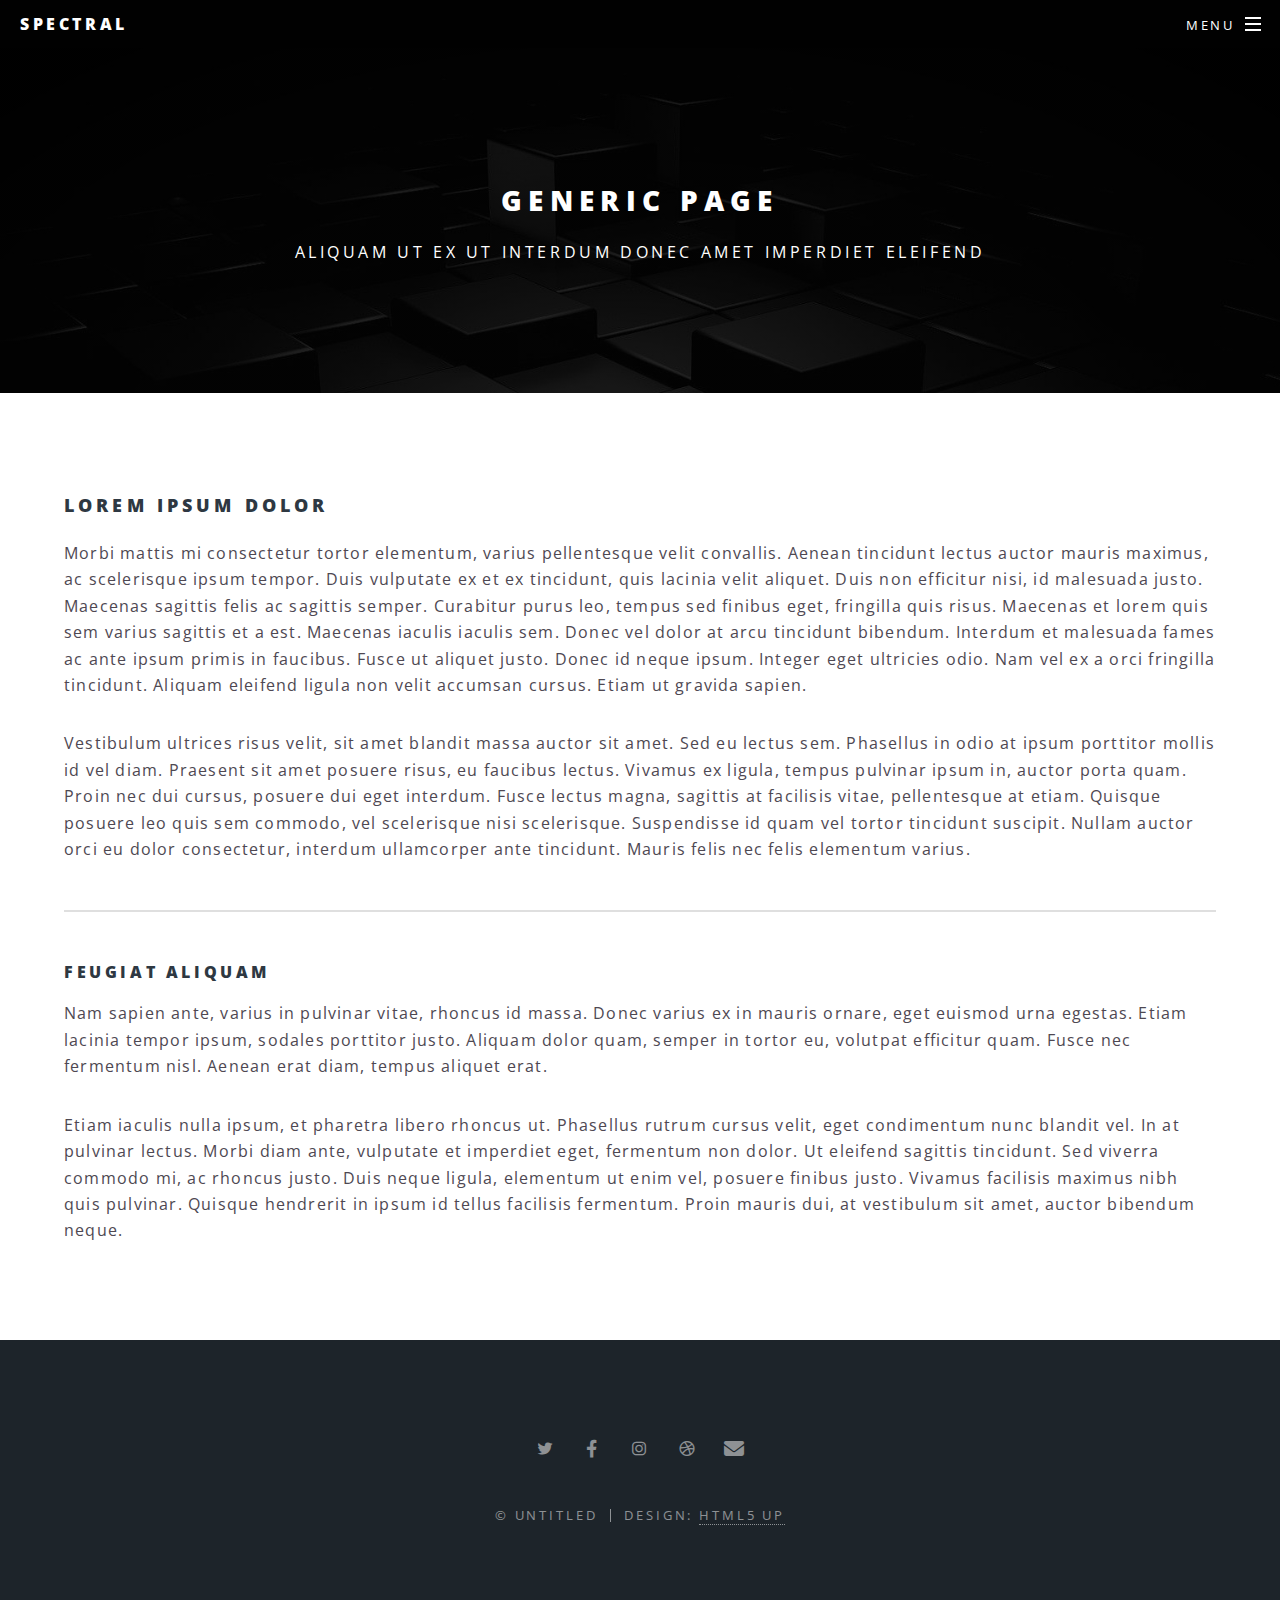
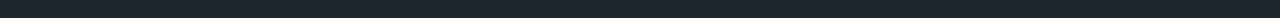
<file: generic.html>
<!DOCTYPE HTML>
<!--
	Spectral by HTML5 UP
	html5up.net | @ajlkn
	Free for personal and commercial use under the CCA 3.0 license (html5up.net/license)
-->
<html>
	<head>
		<title>Generic - Spectral by HTML5 UP</title>
		<meta charset="utf-8" />
		<meta name="viewport" content="width=device-width, initial-scale=1, user-scalable=no" />
		<link rel="stylesheet" href="assets/css/main.css" />
		<noscript><link rel="stylesheet" href="assets/css/noscript.css" /></noscript>
	</head>
	<body class="is-preload">

		<!-- Page Wrapper -->
			<div id="page-wrapper">

				<!-- Header -->
					<header id="header">
						<h1><a href="index.html">Spectral</a></h1>
						<nav id="nav">
							<ul>
								<li class="special">
									<a href="#menu" class="menuToggle"><span>Menu</span></a>
									<div id="menu">
										<ul>
											<li><a href="index.html">Home</a></li>
											<li><a href="generic.html">Generic</a></li>
											<li><a href="elements.html">Elements</a></li>
											<li><a href="#">Sign Up</a></li>
											<li><a href="#">Log In</a></li>
										</ul>
									</div>
								</li>
							</ul>
						</nav>
					</header>

				<!-- Main -->
					<article id="main">
						<header>
							<h2>Generic Page</h2>
							<p>Aliquam ut ex ut interdum donec amet imperdiet eleifend</p>
						</header>
						<section class="wrapper style5">
							<div class="inner">

								<h3>Lorem ipsum dolor</h3>
								<p>Morbi mattis mi consectetur tortor elementum, varius pellentesque velit convallis. Aenean tincidunt lectus auctor mauris maximus, ac scelerisque ipsum tempor. Duis vulputate ex et ex tincidunt, quis lacinia velit aliquet. Duis non efficitur nisi, id malesuada justo. Maecenas sagittis felis ac sagittis semper. Curabitur purus leo, tempus sed finibus eget, fringilla quis risus. Maecenas et lorem quis sem varius sagittis et a est. Maecenas iaculis iaculis sem. Donec vel dolor at arcu tincidunt bibendum. Interdum et malesuada fames ac ante ipsum primis in faucibus. Fusce ut aliquet justo. Donec id neque ipsum. Integer eget ultricies odio. Nam vel ex a orci fringilla tincidunt. Aliquam eleifend ligula non velit accumsan cursus. Etiam ut gravida sapien.</p>

								<p>Vestibulum ultrices risus velit, sit amet blandit massa auctor sit amet. Sed eu lectus sem. Phasellus in odio at ipsum porttitor mollis id vel diam. Praesent sit amet posuere risus, eu faucibus lectus. Vivamus ex ligula, tempus pulvinar ipsum in, auctor porta quam. Proin nec dui cursus, posuere dui eget interdum. Fusce lectus magna, sagittis at facilisis vitae, pellentesque at etiam. Quisque posuere leo quis sem commodo, vel scelerisque nisi scelerisque. Suspendisse id quam vel tortor tincidunt suscipit. Nullam auctor orci eu dolor consectetur, interdum ullamcorper ante tincidunt. Mauris felis nec felis elementum varius.</p>

								<hr />

								<h4>Feugiat aliquam</h4>
								<p>Nam sapien ante, varius in pulvinar vitae, rhoncus id massa. Donec varius ex in mauris ornare, eget euismod urna egestas. Etiam lacinia tempor ipsum, sodales porttitor justo. Aliquam dolor quam, semper in tortor eu, volutpat efficitur quam. Fusce nec fermentum nisl. Aenean erat diam, tempus aliquet erat.</p>

								<p>Etiam iaculis nulla ipsum, et pharetra libero rhoncus ut. Phasellus rutrum cursus velit, eget condimentum nunc blandit vel. In at pulvinar lectus. Morbi diam ante, vulputate et imperdiet eget, fermentum non dolor. Ut eleifend sagittis tincidunt. Sed viverra commodo mi, ac rhoncus justo. Duis neque ligula, elementum ut enim vel, posuere finibus justo. Vivamus facilisis maximus nibh quis pulvinar. Quisque hendrerit in ipsum id tellus facilisis fermentum. Proin mauris dui, at vestibulum sit amet, auctor bibendum neque.</p>

							</div>
						</section>
					</article>

				<!-- Footer -->
					<footer id="footer">
						<ul class="icons">
							<li><a href="#" class="icon brands fa-twitter"><span class="label">Twitter</span></a></li>
							<li><a href="#" class="icon brands fa-facebook-f"><span class="label">Facebook</span></a></li>
							<li><a href="#" class="icon brands fa-instagram"><span class="label">Instagram</span></a></li>
							<li><a href="#" class="icon brands fa-dribbble"><span class="label">Dribbble</span></a></li>
							<li><a href="#" class="icon solid fa-envelope"><span class="label">Email</span></a></li>
						</ul>
						<ul class="copyright">
							<li>&copy; Untitled</li><li>Design: <a href="http://html5up.net">HTML5 UP</a></li>
						</ul>
					</footer>

			</div>

		<!-- Scripts -->
			<script src="assets/js/jquery.min.js"></script>
			<script src="assets/js/jquery.scrollex.min.js"></script>
			<script src="assets/js/jquery.scrolly.min.js"></script>
			<script src="assets/js/browser.min.js"></script>
			<script src="assets/js/breakpoints.min.js"></script>
			<script src="assets/js/util.js"></script>
			<script src="assets/js/main.js"></script>

	</body>
</html>
</file>
<file: assets/css/noscript.css>
/*
	Spectral by HTML5 UP
	html5up.net | @ajlkn
	Free for personal and commercial use under the CCA 3.0 license (html5up.net/license)
*/

/* Banner */

	body.is-preload #banner h2 {
		-moz-transform: none;
		-webkit-transform: none;
		-ms-transform: none;
		transform: none;
		opacity: 1;
	}

		body.is-preload #banner h2:before, body.is-preload #banner h2:after {
			width: 100%;
		}

	body.is-preload #banner .more {
		-moz-transform: none;
		-webkit-transform: none;
		-ms-transform: none;
		transform: none;
		opacity: 1;
	}

	body.is-preload #banner:after {
		opacity: 0;
	}
</file>
<file: assets/css/main.css>
@import url(fontawesome-all.min.css);
@import url("https://fonts.googleapis.com/css?family=Open+Sans:400,400italic,600,600italic,800,800italic");

/*
	Spectral by HTML5 UP
	html5up.net | @ajlkn
	Free for personal and commercial use under the CCA 3.0 license (html5up.net/license)
*/

html, body, div, span, applet, object,
iframe, h1, h2, h3, h4, h5, h6, p, blockquote,
pre, a, abbr, acronym, address, big, cite,
code, del, dfn, em, img, ins, kbd, q, s, samp,
small, strike, strong, sub, sup, tt, var, b,
u, i, center, dl, dt, dd, ol, ul, li, fieldset,
form, label, legend, table, caption, tbody,
tfoot, thead, tr, th, td, article, aside,
canvas, details, embed, figure, figcaption,
footer, header, hgroup, menu, nav, output, ruby,
section, summary, time, mark, audio, video {
	margin: 0;
	padding: 0;
	border: 0;
	font-size: 100%;
	font: inherit;
	vertical-align: baseline;}

article, aside, details, figcaption, figure,
footer, header, hgroup, menu, nav, section {
	display: block;}

body {
	line-height: 1;
}

ol, ul {
	list-style: none;
}

blockquote, q {
	quotes: none;
}

	blockquote:before, blockquote:after, q:before, q:after {
		content: '';
		content: none;
	}

table {
	border-collapse: collapse;
	border-spacing: 0;
}

body {
	-webkit-text-size-adjust: none;
}

mark {
	background-color: transparent;
	color: inherit;
}

input::-moz-focus-inner {
	border: 0;
	padding: 0;
}

input, select, textarea {
	-moz-appearance: none;
	-webkit-appearance: none;
	-ms-appearance: none;
	appearance: none;
}

/* Basic */

	@-ms-viewport {
		width: device-width;
	}

	html {
		box-sizing: border-box;
	}

	*, *:before, *:after {
		box-sizing: inherit;
	}

	body {
		background: #2e3842;
	}

		body.is-preload *, body.is-preload *:before, body.is-preload *:after {
			-moz-animation: none !important;
			-webkit-animation: none !important;
			-ms-animation: none !important;
			animation: none !important;
			-moz-transition: none !important;
			-webkit-transition: none !important;
			-ms-transition: none !important;
			transition: none !important;
		}

	body, input, select, textarea {
		color: #fff;
		font-family: "Open Sans", Helvetica, sans-serif;
		font-size: 15pt;
		font-weight: 400;
		letter-spacing: 0.075em;
		line-height: 1.65em;
	}

		@media screen and (max-width: 1680px) {

			body, input, select, textarea {
				font-size: 13pt;
			}

		}

		@media screen and (max-width: 1280px) {

			body, input, select, textarea {
				font-size: 12pt;
			}

		}

		@media screen and (max-width: 736px) {

			body, input, select, textarea {
				font-size: 11pt;
				letter-spacing: 0.0375em;
			}

		}

	a {
		-moz-transition: color 0.2s ease, border-bottom-color 0.2s ease;
		-webkit-transition: color 0.2s ease, border-bottom-color 0.2s ease;
		-ms-transition: color 0.2s ease, border-bottom-color 0.2s ease;
		transition: color 0.2s ease, border-bottom-color 0.2s ease;
		border-bottom: dotted 1px;
		color: inherit;
		text-decoration: none;
	}

		a:hover {
			border-bottom-color: transparent;
		}

	strong, b {
		color: #fff;
		font-weight: 600;
	}

	em, i {
		font-style: italic;
	}

	p {
		margin: 0 0 2em 0;
	}

	h1, h2, h3, h4, h5, h6 {
		color: #fff;
		font-weight: 800;
		letter-spacing: 0.225em;
		line-height: 1em;
		margin: 0 0 1em 0;
		text-transform: uppercase;
	}

		h1 a, h2 a, h3 a, h4 a, h5 a, h6 a {
			color: inherit;
			text-decoration: none;
		}

	h2 {
		font-size: 1.35em;
		line-height: 1.75em;
	}

		@media screen and (max-width: 736px) {

			h2 {
				font-size: 1.1em;
				line-height: 1.65em;
			}

		}

	h3 {
		font-size: 1.15em;
		line-height: 1.75em;
	}

		@media screen and (max-width: 736px) {

			h3 {
				font-size: 1em;
				line-height: 1.65em;
			}

		}

	h4 {
		font-size: 1em;
		line-height: 1.5em;
	}

	h5 {
		font-size: 0.8em;
		line-height: 1.5em;
	}

	h6 {
		font-size: 0.7em;
		line-height: 1.5em;
	}

	sub {
		font-size: 0.8em;
		position: relative;
		top: 0.5em;
	}

	sup {
		font-size: 0.8em;
		position: relative;
		top: -0.5em;
	}

	hr {
		border: 0;
		border-bottom: solid 2px #fff;
		margin: 3em 0;
	}

		hr.major {
			margin: 4.5em 0;
		}

	blockquote {
		border-left: solid 4px #fff;
		font-style: italic;
		margin: 0 0 2em 0;
		padding: 0.5em 0 0.5em 2em;
	}

	code {
		background: rgba(144, 144, 144, 0.25);
		border-radius: 3px;
		font-family: "Courier New", monospace;
		font-size: 0.9em;
		letter-spacing: 0;
		margin: 0 0.25em;
		padding: 0.25em 0.65em;
	}

	pre {
		-webkit-overflow-scrolling: touch;
		font-family: "Courier New", monospace;
		font-size: 0.9em;
		margin: 0 0 2em 0;
	}

		pre code {
			display: block;
			line-height: 1.75em;
			padding: 1em 1.5em;
			overflow-x: auto;
		}

	.align-left {
		text-align: left;
	}

	.align-center {
		text-align: center;
	}

	.align-right {
		text-align: right;
	}

/* Row */

	.row {
		display: flex;
		flex-wrap: wrap;
		box-sizing: border-box;
		align-items: stretch;
	}

		.row > * {
			box-sizing: border-box;
		}

		.row.gtr-uniform > * > :last-child {
			margin-bottom: 0;
		}

		.row.aln-left {
			justify-content: flex-start;
		}

		.row.aln-center {
			justify-content: center;
		}

		.row.aln-right {
			justify-content: flex-end;
		}

		.row.aln-top {
			align-items: flex-start;
		}

		.row.aln-middle {
			align-items: center;
		}

		.row.aln-bottom {
			align-items: flex-end;
		}

		.row > .imp {
			order: -1;
		}

		.row > .col-1 {
			width: 8.33333%;
		}

		.row > .off-1 {
			margin-left: 8.33333%;
		}

		.row > .col-2 {
			width: 16.66667%;
		}

		.row > .off-2 {
			margin-left: 16.66667%;
		}

		.row > .col-3 {
			width: 25%;
		}

		.row > .off-3 {
			margin-left: 25%;
		}

		.row > .col-4 {
			width: 33.33333%;
		}

		.row > .off-4 {
			margin-left: 33.33333%;
		}

		.row > .col-5 {
			width: 41.66667%;
		}

		.row > .off-5 {
			margin-left: 41.66667%;
		}

		.row > .col-6 {
			width: 50%;
		}

		.row > .off-6 {
			margin-left: 50%;
		}

		.row > .col-7 {
			width: 58.33333%;
		}

		.row > .off-7 {
			margin-left: 58.33333%;
		}

		.row > .col-8 {
			width: 66.66667%;
		}

		.row > .off-8 {
			margin-left: 66.66667%;
		}

		.row > .col-9 {
			width: 75%;
		}

		.row > .off-9 {
			margin-left: 75%;
		}

		.row > .col-10 {
			width: 83.33333%;
		}

		.row > .off-10 {
			margin-left: 83.33333%;
		}

		.row > .col-11 {
			width: 91.66667%;
		}

		.row > .off-11 {
			margin-left: 91.66667%;
		}

		.row > .col-12 {
			width: 100%;
		}

		.row > .off-12 {
			margin-left: 100%;
		}

		.row.gtr-0 {
			margin-top: 0;
			margin-left: 0em;
		}

			.row.gtr-0 > * {
				padding: 0 0 0 0em;
			}

			.row.gtr-0.gtr-uniform {
				margin-top: 0em;
			}

				.row.gtr-0.gtr-uniform > * {
					padding-top: 0em;
				}

		.row.gtr-25 {
			margin-top: 0;
			margin-left: -0.375em;
		}

			.row.gtr-25 > * {
				padding: 0 0 0 0.375em;
			}

			.row.gtr-25.gtr-uniform {
				margin-top: -0.375em;
			}

				.row.gtr-25.gtr-uniform > * {
					padding-top: 0.375em;
				}

		.row.gtr-50 {
			margin-top: 0;
			margin-left: -0.75em;
		}

			.row.gtr-50 > * {
				padding: 0 0 0 0.75em;
			}

			.row.gtr-50.gtr-uniform {
				margin-top: -0.75em;
			}

				.row.gtr-50.gtr-uniform > * {
					padding-top: 0.75em;
				}

		.row {
			margin-top: 0;
			margin-left: -1.5em;
		}

			.row > * {
				padding: 0 0 0 1.5em;
			}

			.row.gtr-uniform {
				margin-top: -1.5em;
			}

				.row.gtr-uniform > * {
					padding-top: 1.5em;
				}

		.row.gtr-150 {
			margin-top: 0;
			margin-left: -2.25em;
		}

			.row.gtr-150 > * {
				padding: 0 0 0 2.25em;
			}

			.row.gtr-150.gtr-uniform {
				margin-top: -2.25em;
			}

				.row.gtr-150.gtr-uniform > * {
					padding-top: 2.25em;
				}

		.row.gtr-200 {
			margin-top: 0;
			margin-left: -3em;
		}

			.row.gtr-200 > * {
				padding: 0 0 0 3em;
			}

			.row.gtr-200.gtr-uniform {
				margin-top: -3em;
			}

				.row.gtr-200.gtr-uniform > * {
					padding-top: 3em;
				}

		@media screen and (max-width: 1680px) {

			.row {
				display: flex;
				flex-wrap: wrap;
				box-sizing: border-box;
				align-items: stretch;
			}

				.row > * {
					box-sizing: border-box;
				}

				.row.gtr-uniform > * > :last-child {
					margin-bottom: 0;
				}

				.row.aln-left {
					justify-content: flex-start;
				}

				.row.aln-center {
					justify-content: center;
				}

				.row.aln-right {
					justify-content: flex-end;
				}

				.row.aln-top {
					align-items: flex-start;
				}

				.row.aln-middle {
					align-items: center;
				}

				.row.aln-bottom {
					align-items: flex-end;
				}

				.row > .imp-xlarge {
					order: -1;
				}

				.row > .col-1-xlarge {
					width: 8.33333%;
				}

				.row > .off-1-xlarge {
					margin-left: 8.33333%;
				}

				.row > .col-2-xlarge {
					width: 16.66667%;
				}

				.row > .off-2-xlarge {
					margin-left: 16.66667%;
				}

				.row > .col-3-xlarge {
					width: 25%;
				}

				.row > .off-3-xlarge {
					margin-left: 25%;
				}

				.row > .col-4-xlarge {
					width: 33.33333%;
				}

				.row > .off-4-xlarge {
					margin-left: 33.33333%;
				}

				.row > .col-5-xlarge {
					width: 41.66667%;
				}

				.row > .off-5-xlarge {
					margin-left: 41.66667%;
				}

				.row > .col-6-xlarge {
					width: 50%;
				}

				.row > .off-6-xlarge {
					margin-left: 50%;
				}

				.row > .col-7-xlarge {
					width: 58.33333%;
				}

				.row > .off-7-xlarge {
					margin-left: 58.33333%;
				}

				.row > .col-8-xlarge {
					width: 66.66667%;
				}

				.row > .off-8-xlarge {
					margin-left: 66.66667%;
				}

				.row > .col-9-xlarge {
					width: 75%;
				}

				.row > .off-9-xlarge {
					margin-left: 75%;
				}

				.row > .col-10-xlarge {
					width: 83.33333%;
				}

				.row > .off-10-xlarge {
					margin-left: 83.33333%;
				}

				.row > .col-11-xlarge {
					width: 91.66667%;
				}

				.row > .off-11-xlarge {
					margin-left: 91.66667%;
				}

				.row > .col-12-xlarge {
					width: 100%;
				}

				.row > .off-12-xlarge {
					margin-left: 100%;
				}

				.row.gtr-0 {
					margin-top: 0;
					margin-left: 0em;
				}

					.row.gtr-0 > * {
						padding: 0 0 0 0em;
					}

					.row.gtr-0.gtr-uniform {
						margin-top: 0em;
					}

						.row.gtr-0.gtr-uniform > * {
							padding-top: 0em;
						}

				.row.gtr-25 {
					margin-top: 0;
					margin-left: -0.375em;
				}

					.row.gtr-25 > * {
						padding: 0 0 0 0.375em;
					}

					.row.gtr-25.gtr-uniform {
						margin-top: -0.375em;
					}

						.row.gtr-25.gtr-uniform > * {
							padding-top: 0.375em;
						}

				.row.gtr-50 {
					margin-top: 0;
					margin-left: -0.75em;
				}

					.row.gtr-50 > * {
						padding: 0 0 0 0.75em;
					}

					.row.gtr-50.gtr-uniform {
						margin-top: -0.75em;
					}

						.row.gtr-50.gtr-uniform > * {
							padding-top: 0.75em;
						}

				.row {
					margin-top: 0;
					margin-left: -1.5em;
				}

					.row > * {
						padding: 0 0 0 1.5em;
					}

					.row.gtr-uniform {
						margin-top: -1.5em;
					}

						.row.gtr-uniform > * {
							padding-top: 1.5em;
						}

				.row.gtr-150 {
					margin-top: 0;
					margin-left: -2.25em;
				}

					.row.gtr-150 > * {
						padding: 0 0 0 2.25em;
					}

					.row.gtr-150.gtr-uniform {
						margin-top: -2.25em;
					}

						.row.gtr-150.gtr-uniform > * {
							padding-top: 2.25em;
						}

				.row.gtr-200 {
					margin-top: 0;
					margin-left: -3em;
				}

					.row.gtr-200 > * {
						padding: 0 0 0 3em;
					}

					.row.gtr-200.gtr-uniform {
						margin-top: -3em;
					}

						.row.gtr-200.gtr-uniform > * {
							padding-top: 3em;
						}

		}

		@media screen and (max-width: 1280px) {

			.row {
				display: flex;
				flex-wrap: wrap;
				box-sizing: border-box;
				align-items: stretch;
			}

				.row > * {
					box-sizing: border-box;
				}

				.row.gtr-uniform > * > :last-child {
					margin-bottom: 0;
				}

				.row.aln-left {
					justify-content: flex-start;
				}

				.row.aln-center {
					justify-content: center;
				}

				.row.aln-right {
					justify-content: flex-end;
				}

				.row.aln-top {
					align-items: flex-start;
				}

				.row.aln-middle {
					align-items: center;
				}

				.row.aln-bottom {
					align-items: flex-end;
				}

				.row > .imp-large {
					order: -1;
				}

				.row > .col-1-large {
					width: 8.33333%;
				}

				.row > .off-1-large {
					margin-left: 8.33333%;
				}

				.row > .col-2-large {
					width: 16.66667%;
				}

				.row > .off-2-large {
					margin-left: 16.66667%;
				}

				.row > .col-3-large {
					width: 25%;
				}

				.row > .off-3-large {
					margin-left: 25%;
				}

				.row > .col-4-large {
					width: 33.33333%;
				}

				.row > .off-4-large {
					margin-left: 33.33333%;
				}

				.row > .col-5-large {
					width: 41.66667%;
				}

				.row > .off-5-large {
					margin-left: 41.66667%;
				}

				.row > .col-6-large {
					width: 50%;
				}

				.row > .off-6-large {
					margin-left: 50%;
				}

				.row > .col-7-large {
					width: 58.33333%;
				}

				.row > .off-7-large {
					margin-left: 58.33333%;
				}

				.row > .col-8-large {
					width: 66.66667%;
				}

				.row > .off-8-large {
					margin-left: 66.66667%;
				}

				.row > .col-9-large {
					width: 75%;
				}

				.row > .off-9-large {
					margin-left: 75%;
				}

				.row > .col-10-large {
					width: 83.33333%;
				}

				.row > .off-10-large {
					margin-left: 83.33333%;
				}

				.row > .col-11-large {
					width: 91.66667%;
				}

				.row > .off-11-large {
					margin-left: 91.66667%;
				}

				.row > .col-12-large {
					width: 100%;
				}

				.row > .off-12-large {
					margin-left: 100%;
				}

				.row.gtr-0 {
					margin-top: 0;
					margin-left: 0em;
				}

					.row.gtr-0 > * {
						padding: 0 0 0 0em;
					}

					.row.gtr-0.gtr-uniform {
						margin-top: 0em;
					}

						.row.gtr-0.gtr-uniform > * {
							padding-top: 0em;
						}

				.row.gtr-25 {
					margin-top: 0;
					margin-left: -0.375em;
				}

					.row.gtr-25 > * {
						padding: 0 0 0 0.375em;
					}

					.row.gtr-25.gtr-uniform {
						margin-top: -0.375em;
					}

						.row.gtr-25.gtr-uniform > * {
							padding-top: 0.375em;
						}

				.row.gtr-50 {
					margin-top: 0;
					margin-left: -0.75em;
				}

					.row.gtr-50 > * {
						padding: 0 0 0 0.75em;
					}

					.row.gtr-50.gtr-uniform {
						margin-top: -0.75em;
					}

						.row.gtr-50.gtr-uniform > * {
							padding-top: 0.75em;
						}

				.row {
					margin-top: 0;
					margin-left: -1.5em;
				}

					.row > * {
						padding: 0 0 0 1.5em;
					}

					.row.gtr-uniform {
						margin-top: -1.5em;
					}

						.row.gtr-uniform > * {
							padding-top: 1.5em;
						}

				.row.gtr-150 {
					margin-top: 0;
					margin-left: -2.25em;
				}

					.row.gtr-150 > * {
						padding: 0 0 0 2.25em;
					}

					.row.gtr-150.gtr-uniform {
						margin-top: -2.25em;
					}

						.row.gtr-150.gtr-uniform > * {
							padding-top: 2.25em;
						}

				.row.gtr-200 {
					margin-top: 0;
					margin-left: -3em;
				}

					.row.gtr-200 > * {
						padding: 0 0 0 3em;
					}

					.row.gtr-200.gtr-uniform {
						margin-top: -3em;
					}

						.row.gtr-200.gtr-uniform > * {
							padding-top: 3em;
						}

		}

		@media screen and (max-width: 980px) {

			.row {
				display: flex;
				flex-wrap: wrap;
				box-sizing: border-box;
				align-items: stretch;
			}

				.row > * {
					box-sizing: border-box;
				}

				.row.gtr-uniform > * > :last-child {
					margin-bottom: 0;
				}

				.row.aln-left {
					justify-content: flex-start;
				}

				.row.aln-center {
					justify-content: center;
				}

				.row.aln-right {
					justify-content: flex-end;
				}

				.row.aln-top {
					align-items: flex-start;
				}

				.row.aln-middle {
					align-items: center;
				}

				.row.aln-bottom {
					align-items: flex-end;
				}

				.row > .imp-medium {
					order: -1;
				}

				.row > .col-1-medium {
					width: 8.33333%;
				}

				.row > .off-1-medium {
					margin-left: 8.33333%;
				}

				.row > .col-2-medium {
					width: 16.66667%;
				}

				.row > .off-2-medium {
					margin-left: 16.66667%;
				}

				.row > .col-3-medium {
					width: 25%;
				}

				.row > .off-3-medium {
					margin-left: 25%;
				}

				.row > .col-4-medium {
					width: 33.33333%;
				}

				.row > .off-4-medium {
					margin-left: 33.33333%;
				}

				.row > .col-5-medium {
					width: 41.66667%;
				}

				.row > .off-5-medium {
					margin-left: 41.66667%;
				}

				.row > .col-6-medium {
					width: 50%;
				}

				.row > .off-6-medium {
					margin-left: 50%;
				}

				.row > .col-7-medium {
					width: 58.33333%;
				}

				.row > .off-7-medium {
					margin-left: 58.33333%;
				}

				.row > .col-8-medium {
					width: 66.66667%;
				}

				.row > .off-8-medium {
					margin-left: 66.66667%;
				}

				.row > .col-9-medium {
					width: 75%;
				}

				.row > .off-9-medium {
					margin-left: 75%;
				}

				.row > .col-10-medium {
					width: 83.33333%;
				}

				.row > .off-10-medium {
					margin-left: 83.33333%;
				}

				.row > .col-11-medium {
					width: 91.66667%;
				}

				.row > .off-11-medium {
					margin-left: 91.66667%;
				}

				.row > .col-12-medium {
					width: 100%;
				}

				.row > .off-12-medium {
					margin-left: 100%;
				}

				.row.gtr-0 {
					margin-top: 0;
					margin-left: 0em;
				}

					.row.gtr-0 > * {
						padding: 0 0 0 0em;
					}

					.row.gtr-0.gtr-uniform {
						margin-top: 0em;
					}

						.row.gtr-0.gtr-uniform > * {
							padding-top: 0em;
						}

				.row.gtr-25 {
					margin-top: 0;
					margin-left: -0.375em;
				}

					.row.gtr-25 > * {
						padding: 0 0 0 0.375em;
					}

					.row.gtr-25.gtr-uniform {
						margin-top: -0.375em;
					}

						.row.gtr-25.gtr-uniform > * {
							padding-top: 0.375em;
						}

				.row.gtr-50 {
					margin-top: 0;
					margin-left: -0.75em;
				}

					.row.gtr-50 > * {
						padding: 0 0 0 0.75em;
					}

					.row.gtr-50.gtr-uniform {
						margin-top: -0.75em;
					}

						.row.gtr-50.gtr-uniform > * {
							padding-top: 0.75em;
						}

				.row {
					margin-top: 0;
					margin-left: -1.5em;
				}

					.row > * {
						padding: 0 0 0 1.5em;
					}

					.row.gtr-uniform {
						margin-top: -1.5em;
					}

						.row.gtr-uniform > * {
							padding-top: 1.5em;
						}

				.row.gtr-150 {
					margin-top: 0;
					margin-left: -2.25em;
				}

					.row.gtr-150 > * {
						padding: 0 0 0 2.25em;
					}

					.row.gtr-150.gtr-uniform {
						margin-top: -2.25em;
					}

						.row.gtr-150.gtr-uniform > * {
							padding-top: 2.25em;
						}

				.row.gtr-200 {
					margin-top: 0;
					margin-left: -3em;
				}

					.row.gtr-200 > * {
						padding: 0 0 0 3em;
					}

					.row.gtr-200.gtr-uniform {
						margin-top: -3em;
					}

						.row.gtr-200.gtr-uniform > * {
							padding-top: 3em;
						}

		}

		@media screen and (max-width: 736px) {

			.row {
				display: flex;
				flex-wrap: wrap;
				box-sizing: border-box;
				align-items: stretch;
			}

				.row > * {
					box-sizing: border-box;
				}

				.row.gtr-uniform > * > :last-child {
					margin-bottom: 0;
				}

				.row.aln-left {
					justify-content: flex-start;
				}

				.row.aln-center {
					justify-content: center;
				}

				.row.aln-right {
					justify-content: flex-end;
				}

				.row.aln-top {
					align-items: flex-start;
				}

				.row.aln-middle {
					align-items: center;
				}

				.row.aln-bottom {
					align-items: flex-end;
				}

				.row > .imp-small {
					order: -1;
				}

				.row > .col-1-small {
					width: 8.33333%;
				}

				.row > .off-1-small {
					margin-left: 8.33333%;
				}

				.row > .col-2-small {
					width: 16.66667%;
				}

				.row > .off-2-small {
					margin-left: 16.66667%;
				}

				.row > .col-3-small {
					width: 25%;
				}

				.row > .off-3-small {
					margin-left: 25%;
				}

				.row > .col-4-small {
					width: 33.33333%;
				}

				.row > .off-4-small {
					margin-left: 33.33333%;
				}

				.row > .col-5-small {
					width: 41.66667%;
				}

				.row > .off-5-small {
					margin-left: 41.66667%;
				}

				.row > .col-6-small {
					width: 50%;
				}

				.row > .off-6-small {
					margin-left: 50%;
				}

				.row > .col-7-small {
					width: 58.33333%;
				}

				.row > .off-7-small {
					margin-left: 58.33333%;
				}

				.row > .col-8-small {
					width: 66.66667%;
				}

				.row > .off-8-small {
					margin-left: 66.66667%;
				}

				.row > .col-9-small {
					width: 75%;
				}

				.row > .off-9-small {
					margin-left: 75%;
				}

				.row > .col-10-small {
					width: 83.33333%;
				}

				.row > .off-10-small {
					margin-left: 83.33333%;
				}

				.row > .col-11-small {
					width: 91.66667%;
				}

				.row > .off-11-small {
					margin-left: 91.66667%;
				}

				.row > .col-12-small {
					width: 100%;
				}

				.row > .off-12-small {
					margin-left: 100%;
				}

				.row.gtr-0 {
					margin-top: 0;
					margin-left: 0em;
				}

					.row.gtr-0 > * {
						padding: 0 0 0 0em;
					}

					.row.gtr-0.gtr-uniform {
						margin-top: 0em;
					}

						.row.gtr-0.gtr-uniform > * {
							padding-top: 0em;
						}

				.row.gtr-25 {
					margin-top: 0;
					margin-left: -0.375em;
				}

					.row.gtr-25 > * {
						padding: 0 0 0 0.375em;
					}

					.row.gtr-25.gtr-uniform {
						margin-top: -0.375em;
					}

						.row.gtr-25.gtr-uniform > * {
							padding-top: 0.375em;
						}

				.row.gtr-50 {
					margin-top: 0;
					margin-left: -0.75em;
				}

					.row.gtr-50 > * {
						padding: 0 0 0 0.75em;
					}

					.row.gtr-50.gtr-uniform {
						margin-top: -0.75em;
					}

						.row.gtr-50.gtr-uniform > * {
							padding-top: 0.75em;
						}

				.row {
					margin-top: 0;
					margin-left: -1.5em;
				}

					.row > * {
						padding: 0 0 0 1.5em;
					}

					.row.gtr-uniform {
						margin-top: -1.5em;
					}

						.row.gtr-uniform > * {
							padding-top: 1.5em;
						}

				.row.gtr-150 {
					margin-top: 0;
					margin-left: -2.25em;
				}

					.row.gtr-150 > * {
						padding: 0 0 0 2.25em;
					}

					.row.gtr-150.gtr-uniform {
						margin-top: -2.25em;
					}

						.row.gtr-150.gtr-uniform > * {
							padding-top: 2.25em;
						}

				.row.gtr-200 {
					margin-top: 0;
					margin-left: -3em;
				}

					.row.gtr-200 > * {
						padding: 0 0 0 3em;
					}

					.row.gtr-200.gtr-uniform {
						margin-top: -3em;
					}

						.row.gtr-200.gtr-uniform > * {
							padding-top: 3em;
						}

		}

		@media screen and (max-width: 480px) {

			.row {
				display: flex;
				flex-wrap: wrap;
				box-sizing: border-box;
				align-items: stretch;
			}

				.row > * {
					box-sizing: border-box;
				}

				.row.gtr-uniform > * > :last-child {
					margin-bottom: 0;
				}

				.row.aln-left {
					justify-content: flex-start;
				}

				.row.aln-center {
					justify-content: center;
				}

				.row.aln-right {
					justify-content: flex-end;
				}

				.row.aln-top {
					align-items: flex-start;
				}

				.row.aln-middle {
					align-items: center;
				}

				.row.aln-bottom {
					align-items: flex-end;
				}

				.row > .imp-xsmall {
					order: -1;
				}

				.row > .col-1-xsmall {
					width: 8.33333%;
				}

				.row > .off-1-xsmall {
					margin-left: 8.33333%;
				}

				.row > .col-2-xsmall {
					width: 16.66667%;
				}

				.row > .off-2-xsmall {
					margin-left: 16.66667%;
				}

				.row > .col-3-xsmall {
					width: 25%;
				}

				.row > .off-3-xsmall {
					margin-left: 25%;
				}

				.row > .col-4-xsmall {
					width: 33.33333%;
				}

				.row > .off-4-xsmall {
					margin-left: 33.33333%;
				}

				.row > .col-5-xsmall {
					width: 41.66667%;
				}

				.row > .off-5-xsmall {
					margin-left: 41.66667%;
				}

				.row > .col-6-xsmall {
					width: 50%;
				}

				.row > .off-6-xsmall {
					margin-left: 50%;
				}

				.row > .col-7-xsmall {
					width: 58.33333%;
				}

				.row > .off-7-xsmall {
					margin-left: 58.33333%;
				}

				.row > .col-8-xsmall {
					width: 66.66667%;
				}

				.row > .off-8-xsmall {
					margin-left: 66.66667%;
				}

				.row > .col-9-xsmall {
					width: 75%;
				}

				.row > .off-9-xsmall {
					margin-left: 75%;
				}

				.row > .col-10-xsmall {
					width: 83.33333%;
				}

				.row > .off-10-xsmall {
					margin-left: 83.33333%;
				}

				.row > .col-11-xsmall {
					width: 91.66667%;
				}

				.row > .off-11-xsmall {
					margin-left: 91.66667%;
				}

				.row > .col-12-xsmall {
					width: 100%;
				}

				.row > .off-12-xsmall {
					margin-left: 100%;
				}

				.row.gtr-0 {
					margin-top: 0;
					margin-left: 0em;
				}

					.row.gtr-0 > * {
						padding: 0 0 0 0em;
					}

					.row.gtr-0.gtr-uniform {
						margin-top: 0em;
					}

						.row.gtr-0.gtr-uniform > * {
							padding-top: 0em;
						}

				.row.gtr-25 {
					margin-top: 0;
					margin-left: -0.375em;
				}

					.row.gtr-25 > * {
						padding: 0 0 0 0.375em;
					}

					.row.gtr-25.gtr-uniform {
						margin-top: -0.375em;
					}

						.row.gtr-25.gtr-uniform > * {
							padding-top: 0.375em;
						}

				.row.gtr-50 {
					margin-top: 0;
					margin-left: -0.75em;
				}

					.row.gtr-50 > * {
						padding: 0 0 0 0.75em;
					}

					.row.gtr-50.gtr-uniform {
						margin-top: -0.75em;
					}

						.row.gtr-50.gtr-uniform > * {
							padding-top: 0.75em;
						}

				.row {
					margin-top: 0;
					margin-left: -1.5em;
				}

					.row > * {
						padding: 0 0 0 1.5em;
					}

					.row.gtr-uniform {
						margin-top: -1.5em;
					}

						.row.gtr-uniform > * {
							padding-top: 1.5em;
						}

				.row.gtr-150 {
					margin-top: 0;
					margin-left: -2.25em;
				}

					.row.gtr-150 > * {
						padding: 0 0 0 2.25em;
					}

					.row.gtr-150.gtr-uniform {
						margin-top: -2.25em;
					}

						.row.gtr-150.gtr-uniform > * {
							padding-top: 2.25em;
						}

				.row.gtr-200 {
					margin-top: 0;
					margin-left: -3em;
				}

					.row.gtr-200 > * {
						padding: 0 0 0 3em;
					}

					.row.gtr-200.gtr-uniform {
						margin-top: -3em;
					}

						.row.gtr-200.gtr-uniform > * {
							padding-top: 3em;
						}

		}

/* Section/Article */

	section.special, article.special {
		text-align: center;
	}

	header p {
		color: rgba(255, 255, 255, 0.5);
		position: relative;
		top: -0.25em;
	}

	header h3 + p {
		font-size: 1.1em;
	}

	header h4 + p,
	header h5 + p,
	header h6 + p {
		font-size: 0.9em;
	}

	header.major {
		margin: 0 0 3.5em 0;
	}

		header.major h2, header.major h3, header.major h4, header.major h5, header.major h6 {
			border-bottom: solid 2px #fff;
			display: inline-block;
			padding-bottom: 1em;
			position: relative;
		}

			header.major h2:after, header.major h3:after, header.major h4:after, header.major h5:after, header.major h6:after {
				content: '';
				display: block;
				height: 1px;
			}

		header.major p {
			color: #fff;
			top: 0;
		}

		@media screen and (max-width: 736px) {

			header.major {
				margin: 0 0 2em 0;
			}

		}

	@media screen and (max-width: 980px) {

		header br {
			display: none;
		}

	}

/* Form */

	form {
		margin: 0 0 2em 0;
	}

	label {
		color: #fff;
		display: block;
		font-size: 0.9em;
		font-weight: 600;
		margin: 0 0 1em 0;
	}

	input[type="text"],
	input[type="password"],
	input[type="email"],
	select,
	textarea {
		-moz-appearance: none;
		-webkit-appearance: none;
		-ms-appearance: none;
		appearance: none;
		background-color: rgba(144, 144, 144, 0.25);
		border-radius: 3px;
		border: none;
		color: inherit;
		display: block;
		outline: 0;
		padding: 0 1em;
		text-decoration: none;
		width: 100%;
	}

		input[type="text"]:invalid,
		input[type="password"]:invalid,
		input[type="email"]:invalid,
		select:invalid,
		textarea:invalid {
			box-shadow: none;
		}

		input[type="text"]:focus,
		input[type="password"]:focus,
		input[type="email"]:focus,
		select:focus,
		textarea:focus {
			box-shadow: 0 0 0 2px #21b2a6;
		}

	select {
		background-size: 1.25em;
		background-repeat: no-repeat;
		background-position: calc(100% - 1em) center;
		height: 2.75em;
		padding-right: 2.75em;
		text-overflow: ellipsis;
	}

		select:focus::-ms-value {
			background-color: transparent;
		}

		select::-ms-expand {
			display: none;
		}

	input[type="text"],
	input[type="password"],
	input[type="email"],
	select {
		height: 2.75em;
	}

	textarea {
		padding: 0.75em 1em;
	}

	input[type="checkbox"],
	input[type="radio"] {
		-moz-appearance: none;
		-webkit-appearance: none;
		-ms-appearance: none;
		appearance: none;
		display: block;
		float: left;
		margin-right: -2em;
		opacity: 0;
		width: 1em;
		z-index: -1;
	}

		input[type="checkbox"] + label,
		input[type="radio"] + label {
			text-decoration: none;
			color: #fff;
			cursor: pointer;
			display: inline-block;
			font-size: 1em;
			font-weight: 400;
			padding-left: 2.4em;
			padding-right: 0.75em;
			position: relative;
		}

			input[type="checkbox"] + label:before,
			input[type="radio"] + label:before {
				-moz-osx-font-smoothing: grayscale;
				-webkit-font-smoothing: antialiased;
				display: inline-block;
				font-style: normal;
				font-variant: normal;
				text-rendering: auto;
				line-height: 1;
				text-transform: none !important;
				font-family: 'Font Awesome 5 Free';
				font-weight: 900;
			}

			input[type="checkbox"] + label:before,
			input[type="radio"] + label:before {
				background: rgba(144, 144, 144, 0.25);
				border-radius: 3px;
				content: '';
				display: inline-block;
				font-size: 0.8em;
				height: 2.0625em;
				left: 0;
				line-height: 2.0625em;
				position: absolute;
				text-align: center;
				top: 0;
				width: 2.0625em;
			}

		input[type="checkbox"]:checked + label:before,
		input[type="radio"]:checked + label:before {
			background: #2e3842;
			color: #fff;
			content: '\f00c';
		}

		input[type="checkbox"]:focus + label:before,
		input[type="radio"]:focus + label:before {
			box-shadow: 0 0 0 2px #21b2a6;
		}

	input[type="checkbox"] + label:before {
		border-radius: 3px;
	}

	input[type="radio"] + label:before {
		border-radius: 100%;
	}

	::-webkit-input-placeholder {
		color: rgba(255, 255, 255, 0.5) !important;
		opacity: 1.0;
	}

	:-moz-placeholder {
		color: rgba(255, 255, 255, 0.5) !important;
		opacity: 1.0;
	}

	::-moz-placeholder {
		color: rgba(255, 255, 255, 0.5) !important;
		opacity: 1.0;
	}

	:-ms-input-placeholder {
		color: rgba(255, 255, 255, 0.5) !important;
		opacity: 1.0;
	}

/* Box */

	.box {
		border-radius: 3px;
		border: solid 2px #fff;
		margin-bottom: 2em;
		padding: 1.5em;
	}

		.box > :last-child,
		.box > :last-child > :last-child,
		.box > :last-child > :last-child > :last-child {
			margin-bottom: 0;
		}

		.box.alt {
			border: 0;
			border-radius: 0;
			padding: 0;
		}

/* Icon */

	.icon {
		text-decoration: none;
		border-bottom: none;
		position: relative;
	}

		.icon:before {
			-moz-osx-font-smoothing: grayscale;
			-webkit-font-smoothing: antialiased;
			display: inline-block;
			font-style: normal;
			font-variant: normal;
			text-rendering: auto;
			line-height: 1;
			text-transform: none !important;
			font-family: 'Font Awesome 5 Free';
			font-weight: 400;
		}

		.icon > .label {
			display: none;
		}

		.icon:before {
			line-height: inherit;
		}

		.icon.solid:before {
			font-weight: 900;
		}

		.icon.brands:before {
			font-family: 'Font Awesome 5 Brands';
		}

		.icon.major {
			-moz-transform: rotate(-45deg);
			-webkit-transform: rotate(-45deg);
			-ms-transform: rotate(-45deg);
			transform: rotate(-45deg);
			border-radius: 3px;
			border: solid 2px #fff;
			display: inline-block;
			font-size: 1.35em;
			height: calc(3em + 2px);
			line-height: 3em;
			text-align: center;
			width: calc(3em + 2px);
		}

			.icon.major:before {
				-moz-transform: rotate(45deg);
				-webkit-transform: rotate(45deg);
				-ms-transform: rotate(45deg);
				transform: rotate(45deg);
				display: inline-block;
				font-size: 1.5em;
			}

			@media screen and (max-width: 736px) {

				.icon.major {
					font-size: 1em;
				}

			}

		.icon.style1 {
			color: #00ffcc;
		}

		.icon.style2 {
			color: #00f0ff;
		}

		.icon.style3 {
			color: #76ddff;
		}

/* Image */

	.image {
		border-radius: 3px;
		border: 0;
		display: inline-block;
		position: relative;
	}

		.image img {
			border-radius: 3px;
			display: block;
		}

		.image.left {
			float: left;
			margin: 0 2em 2em 0;
			top: 0.25em;
		}

		.image.right {
			float: right;
			margin: 0 0 2em 2em;
			top: 0.25em;
		}

		.image.left, .image.right {
			max-width: 40%;
		}

			.image.left img, .image.right img {
				width: 100%;
			}

		.image.fit {
			display: block;
			margin: 0 0 2em 0;
			width: 100%;
		}

			.image.fit img {
				width: 100%;
			}

/* List */

	ol {
		list-style: decimal;
		margin: 0 0 2em 0;
		padding-left: 1.25em;
	}

		ol li {
			padding-left: 0.25em;
		}

	ul {
		list-style: disc;
		margin: 0 0 2em 0;
		padding-left: 1em;
	}

		ul li {
			padding-left: 0.5em;
		}

		ul.alt {
			list-style: none;
			padding-left: 0;
		}

			ul.alt li {
				border-top: solid 1px #fff;
				padding: 0.5em 0;
			}

				ul.alt li:first-child {
					border-top: 0;
					padding-top: 0;
				}

	dl {
		margin: 0 0 2em 0;
	}

/* Actions */

	ul.actions {
		display: -moz-flex;
		display: -webkit-flex;
		display: -ms-flex;
		display: flex;
		cursor: default;
		list-style: none;
		margin-left: -1em;
		padding-left: 0;
	}

		ul.actions li {
			padding: 0 0 0 1em;
			vertical-align: middle;
		}

		ul.actions.special {
			-moz-justify-content: center;
			-webkit-justify-content: center;
			-ms-justify-content: center;
			justify-content: center;
			width: 100%;
			margin-left: 0;
		}

			ul.actions.special li:first-child {
				padding-left: 0;
			}

		ul.actions.stacked {
			-moz-flex-direction: column;
			-webkit-flex-direction: column;
			-ms-flex-direction: column;
			flex-direction: column;
			margin-left: 0;
		}

			ul.actions.stacked li {
				padding: 1em 0 0 0;
			}

				ul.actions.stacked li:first-child {
					padding-top: 0;
				}

		ul.actions.fit {
			width: calc(100% + 1em);
		}

			ul.actions.fit li {
				-moz-flex-grow: 1;
				-webkit-flex-grow: 1;
				-ms-flex-grow: 1;
				flex-grow: 1;
				-moz-flex-shrink: 1;
				-webkit-flex-shrink: 1;
				-ms-flex-shrink: 1;
				flex-shrink: 1;
				width: 100%;
			}

				ul.actions.fit li > * {
					width: 100%;
				}

			ul.actions.fit.stacked {
				width: 100%;
			}

		@media screen and (max-width: 480px) {

			ul.actions:not(.fixed) {
				-moz-flex-direction: column;
				-webkit-flex-direction: column;
				-ms-flex-direction: column;
				flex-direction: column;
				margin-left: 0;
				width: 100% !important;
			}

				ul.actions:not(.fixed) li {
					-moz-flex-grow: 1;
					-webkit-flex-grow: 1;
					-ms-flex-grow: 1;
					flex-grow: 1;
					-moz-flex-shrink: 1;
					-webkit-flex-shrink: 1;
					-ms-flex-shrink: 1;
					flex-shrink: 1;
					padding: 1em 0 0 0;
					text-align: center;
					width: 100%;
				}

					ul.actions:not(.fixed) li > * {
						width: 100%;
					}

					ul.actions:not(.fixed) li:first-child {
						padding-top: 0;
					}

					ul.actions:not(.fixed) li input[type="submit"],
					ul.actions:not(.fixed) li input[type="reset"],
					ul.actions:not(.fixed) li input[type="button"],
					ul.actions:not(.fixed) li button,
					ul.actions:not(.fixed) li .button {
						width: 100%;
					}

						ul.actions:not(.fixed) li input[type="submit"].icon:before,
						ul.actions:not(.fixed) li input[type="reset"].icon:before,
						ul.actions:not(.fixed) li input[type="button"].icon:before,
						ul.actions:not(.fixed) li button.icon:before,
						ul.actions:not(.fixed) li .button.icon:before {
							margin-left: -0.5em;
						}

		}

/* Icons */

	ul.icons {
		cursor: default;
		list-style: none;
		padding-left: 0;
	}

		ul.icons li {
			display: inline-block;
			padding: 0 1em 0 0;
		}

			ul.icons li:last-child {
				padding-right: 0 !important;
			}

		ul.icons.major {
			padding: 1em 0;
		}

			ul.icons.major li {
				padding-right: 3.5em;
			}

				@media screen and (max-width: 736px) {

					ul.icons.major li {
						padding: 0 1em !important;
					}

				}

/* Table */

	.table-wrapper {
		-webkit-overflow-scrolling: touch;
		overflow-x: auto;
	}

	table {
		margin: 0 0 2em 0;
		width: 100%;
	}

		table tbody tr {
			border: solid 1px #fff;
			border-left: 0;
			border-right: 0;
		}

			table tbody tr:nth-child(2n + 1) {
				background-color: rgba(144, 144, 144, 0.25);
			}

		table td {
			padding: 0.75em 0.75em;
		}

		table th {
			color: #fff;
			font-size: 0.9em;
			font-weight: 600;
			padding: 0 0.75em 0.75em 0.75em;
			text-align: left;
		}

		table thead {
			border-bottom: solid 2px #fff;
		}

		table tfoot {
			border-top: solid 2px #fff;
		}

		table.alt {
			border-collapse: separate;
		}

			table.alt tbody tr td {
				border: solid 1px #fff;
				border-left-width: 0;
				border-top-width: 0;
			}

				table.alt tbody tr td:first-child {
					border-left-width: 1px;
				}

			table.alt tbody tr:first-child td {
				border-top-width: 1px;
			}

			table.alt thead {
				border-bottom: 0;
			}

			table.alt tfoot {
				border-top: 0;
			}

/* Button */

	input[type="submit"],
	input[type="reset"],
	input[type="button"],
	button,
	.button {
		-moz-appearance: none;
		-webkit-appearance: none;
		-ms-appearance: none;
		appearance: none;
		-moz-transition: background-color 0.2s ease-in-out, color 0.2s ease-in-out;
		-webkit-transition: background-color 0.2s ease-in-out, color 0.2s ease-in-out;
		-ms-transition: background-color 0.2s ease-in-out, color 0.2s ease-in-out;
		transition: background-color 0.2s ease-in-out, color 0.2s ease-in-out;
		background-color: transparent;
		border-radius: 3px;
		border: 0;
		box-shadow: inset 0 0 0 2px #fff;
		color: #fff;
		cursor: pointer;
		display: inline-block;
		font-size: 0.8em;
		font-weight: 600;
		height: 3.125em;
		letter-spacing: 0.225em;
		line-height: 3.125em;
		max-width: 30em;
		padding: 0 2.75em;
		text-align: center;
		text-decoration: none;
		text-transform: uppercase;
		white-space: nowrap;
		overflow: hidden;
		text-overflow: ellipsis;
	}

		input[type="submit"]:hover,
		input[type="reset"]:hover,
		input[type="button"]:hover,
		button:hover,
		.button:hover {
			background-color: rgba(144, 144, 144, 0.25);
		}

		input[type="submit"]:active,
		input[type="reset"]:active,
		input[type="button"]:active,
		button:active,
		.button:active {
			background-color: rgba(144, 144, 144, 0.5);
		}

		input[type="submit"].icon:before,
		input[type="reset"].icon:before,
		input[type="button"].icon:before,
		button.icon:before,
		.button.icon:before {
			margin-right: 0.5em;
		}

		input[type="submit"].fit,
		input[type="reset"].fit,
		input[type="button"].fit,
		button.fit,
		.button.fit {
			width: 100%;
		}

		input[type="submit"].small,
		input[type="reset"].small,
		input[type="button"].small,
		button.small,
		.button.small {
			font-size: 0.8em;
		}

		input[type="submit"].large,
		input[type="reset"].large,
		input[type="button"].large,
		button.large,
		.button.large {
			font-size: 1.35em;
		}

		input[type="submit"].primary,
		input[type="reset"].primary,
		input[type="button"].primary,
		button.primary,
		.button.primary {
			background-color: #ed4933;
			box-shadow: none !important;
			color: #ffffff !important;
		}

			input[type="submit"].primary:hover,
			input[type="reset"].primary:hover,
			input[type="button"].primary:hover,
			button.primary:hover,
			.button.primary:hover {
				background-color: #ef5e4a !important;
			}

			input[type="submit"].primary:active,
			input[type="reset"].primary:active,
			input[type="button"].primary:active,
			button.primary:active,
			.button.primary:active {
				background-color: #eb341c !important;
			}

		input[type="submit"].disabled, input[type="submit"]:disabled,
		input[type="reset"].disabled,
		input[type="reset"]:disabled,
		input[type="button"].disabled,
		input[type="button"]:disabled,
		button.disabled,
		button:disabled,
		.button.disabled,
		.button:disabled {
			pointer-events: none;
			opacity: 0.25;
		}

		@media screen and (max-width: 736px) {

			input[type="submit"],
			input[type="reset"],
			input[type="button"],
			button,
			.button {
				height: 3.75em;
				line-height: 3.75em;
			}

		}

/* Features */

	.features {
		display: -moz-flex;
		display: -webkit-flex;
		display: -ms-flex;
		display: flex;
		-moz-flex-wrap: wrap;
		-webkit-flex-wrap: wrap;
		-ms-flex-wrap: wrap;
		flex-wrap: wrap;
		-moz-justify-content: center;
		-webkit-justify-content: center;
		-ms-justify-content: center;
		justify-content: center;
		list-style: none;
		padding: 0;
		width: 100%;
	}

		.features li {
			padding: 4em 4em 2em 6em ;
			display: block;
			position: relative;
			text-align: left;
			width: 50%;
		}

			.features li:nth-child(1) {
				background-color: rgba(0, 0, 0, 0.035);
			}

			.features li:nth-child(2) {
				background-color: rgba(0, 0, 0, 0.07);
			}

			.features li:nth-child(3) {
				background-color: rgba(0, 0, 0, 0.105);
			}

			.features li:nth-child(4) {
				background-color: rgba(0, 0, 0, 0.14);
			}

			.features li:nth-child(5) {
				background-color: rgba(0, 0, 0, 0.175);
			}

			.features li:nth-child(6) {
				background-color: rgba(0, 0, 0, 0.21);
			}

			.features li:nth-child(7) {
				background-color: rgba(0, 0, 0, 0.245);
			}

			.features li:nth-child(8) {
				background-color: rgba(0, 0, 0, 0.28);
			}

			.features li:nth-child(9) {
				background-color: rgba(0, 0, 0, 0.315);
			}

			.features li:nth-child(10) {
				background-color: rgba(0, 0, 0, 0.35);
			}

			.features li:before {
				display: block;
				color: #00ffcc;
				position: absolute;
				left: 1.75em;
				top: 2.75em;
				font-size: 1.5em;
			}

			.features li:nth-child(1) {
				border-top-left-radius: 3px;
			}

			.features li:nth-child(2) {
				border-top-right-radius: 3px;
			}

			.features li:nth-last-child(1) {
				border-bottom-right-radius: 3px;
			}

			.features li:nth-last-child(2) {
				border-bottom-left-radius: 3px;
			}

			@media screen and (max-width: 980px) {

				.features li {
					padding: 3em 2em 1em 2em ;
					text-align: center;
				}

					.features li:before {
						left: 0;
						margin: 0 0 1em 0;
						position: relative;
						top: 0;
					}

			}

			@media screen and (max-width: 736px) {

				.features li {
					padding: 3em 0 1em 0 ;
					background-color: transparent !important;
					border-top: solid 2px #fff;
					width: 100%;
				}

					.features li:first-child {
						border-top: 0;
					}

			}

/* Spotlight */

	.spotlight {
		-moz-align-items: center;
		-webkit-align-items: center;
		-ms-align-items: center;
		align-items: center;
		display: -moz-flex;
		display: -webkit-flex;
		display: -ms-flex;
		display: flex;
	}

		.spotlight .image {
			-moz-order: 1;
			-webkit-order: 1;
			-ms-order: 1;
			order: 1;
			border-radius: 0;
			width: 40%;
		}

			.spotlight .image img {
				border-radius: 0;
				width: 100%;
			}

		.spotlight .content {
			padding: 2em 4em 0.1em 4em ;
			-moz-order: 2;
			-webkit-order: 2;
			-ms-order: 2;
			order: 2;
			max-width: 48em;
			width: 60%;
		}

		.spotlight:nth-child(2n) {
			-moz-flex-direction: row-reverse;
			-webkit-flex-direction: row-reverse;
			-ms-flex-direction: row-reverse;
			flex-direction: row-reverse;
		}

		.spotlight:nth-child(1) {
			background-color: rgba(0, 0, 0, 0.075);
		}

		.spotlight:nth-child(2) {
			background-color: rgba(0, 0, 0, 0.15);
		}

		.spotlight:nth-child(3) {
			background-color: rgba(0, 0, 0, 0.225);
		}

		.spotlight:nth-child(4) {
			background-color: rgba(0, 0, 0, 0.3);
		}

		.spotlight:nth-child(5) {
			background-color: rgba(0, 0, 0, 0.375);
		}

		.spotlight:nth-child(6) {
			background-color: rgba(0, 0, 0, 0.45);
		}

		.spotlight:nth-child(7) {
			background-color: rgba(0, 0, 0, 0.525);
		}

		.spotlight:nth-child(8) {
			background-color: rgba(0, 0, 0, 0.6);
		}

		.spotlight:nth-child(9) {
			background-color: rgba(0, 0, 0, 0.675);
		}

		.spotlight:nth-child(10) {
			background-color: rgba(0, 0, 0, 0.75);
		}

		@media screen and (max-width: 1280px) {

			.spotlight .image {
				width: 45%;
			}

			.spotlight .content {
				width: 55%;
			}

		}

		@media screen and (max-width: 980px) {

			.spotlight {
				display: block;
			}

				.spotlight br {
					display: none;
				}

				.spotlight .image {
					width: 100%;
				}

				.spotlight .content {
					padding: 4em 3em 2em 3em ;
					max-width: none;
					text-align: center;
					width: 100%;
				}

		}

		@media screen and (max-width: 736px) {

			.spotlight .content {
				padding: 3em 2em 1em 2em ;
			}

		}

/* Wrapper */

	.wrapper {
		padding: 6em 0 4em 0 ;
	}

		.wrapper > .inner {
			width: 60em;
			margin: 0 auto;
		}

			@media screen and (max-width: 1280px) {

				.wrapper > .inner {
					width: 90%;
				}

			}

			@media screen and (max-width: 980px) {

				.wrapper > .inner {
					width: 100%;
				}

			}

		.wrapper.alt {
			padding: 0;
		}

		.wrapper.style1 {
			background-color: #39667F;
			color: #c8ece9;
		}

			.wrapper.style1 strong, .wrapper.style1 b {
				color: #ffffff;
			}

			.wrapper.style1 h2, .wrapper.style1 h3, .wrapper.style1 h4, .wrapper.style1 h5, .wrapper.style1 h6 {
				color: #ffffff;
			}

			.wrapper.style1 hr {
				border-color: rgba(0, 0, 0, 0.125);
			}

			.wrapper.style1 blockquote {
				border-color: rgba(0, 0, 0, 0.125);
			}

			.wrapper.style1 code {
				background: rgba(255, 255, 255, 0.075);
			}

			.wrapper.style1 header p {
				color: #a6e0db;
			}

			.wrapper.style1 header.major h2, .wrapper.style1 header.major h3, .wrapper.style1 header.major h4, .wrapper.style1 header.major h5, .wrapper.style1 header.major h6 {
				border-color: rgba(0, 0, 0, 0.125);
			}

			.wrapper.style1 header.major p {
				color: #c8ece9;
			}

			.wrapper.style1 label {
				color: #ffffff;
			}

			.wrapper.style1 input[type="text"],
			.wrapper.style1 input[type="password"],
			.wrapper.style1 input[type="email"],
			.wrapper.style1 select,
			.wrapper.style1 textarea {
				background-color: rgba(255, 255, 255, 0.075);
			}

			.wrapper.style1 select {
				background-image: url("data:image/svg+xml;charset=utf8,%3Csvg xmlns='http://www.w3.org/2000/svg' width='40' height='40' preserveAspectRatio='none' viewBox='0 0 40 40'%3E%3Cpath d='M9.4,12.3l10.4,10.4l10.4-10.4c0.2-0.2,0.5-0.4,0.9-0.4c0.3,0,0.6,0.1,0.9,0.4l3.3,3.3c0.2,0.2,0.4,0.5,0.4,0.9 c0,0.4-0.1,0.6-0.4,0.9L20.7,31.9c-0.2,0.2-0.5,0.4-0.9,0.4c-0.3,0-0.6-0.1-0.9-0.4L4.3,17.3c-0.2-0.2-0.4-0.5-0.4-0.9 c0-0.4,0.1-0.6,0.4-0.9l3.3-3.3c0.2-0.2,0.5-0.4,0.9-0.4S9.1,12.1,9.4,12.3z' fill='rgba(0, 0, 0, 0.125)' /%3E%3C/svg%3E");
			}

				.wrapper.style1 select option {
					color: #ffffff;
					background: #21b2a6;
				}

			.wrapper.style1 input[type="checkbox"] + label,
			.wrapper.style1 input[type="radio"] + label {
				color: #c8ece9;
			}

				.wrapper.style1 input[type="checkbox"] + label:before,
				.wrapper.style1 input[type="radio"] + label:before {
					background: rgba(255, 255, 255, 0.075);
				}

			.wrapper.style1 input[type="checkbox"]:checked + label:before,
			.wrapper.style1 input[type="radio"]:checked + label:before {
				background: #ffffff;
				color: #21b2a6;
			}

			.wrapper.style1 ::-webkit-input-placeholder {
				color: #a6e0db !important;
			}

			.wrapper.style1 :-moz-placeholder {
				color: #a6e0db !important;
			}

			.wrapper.style1 ::-moz-placeholder {
				color: #a6e0db !important;
			}

			.wrapper.style1 :-ms-input-placeholder {
				color: #a6e0db !important;
			}

			.wrapper.style1 .formerize-placeholder {
				color: #a6e0db !important;
			}

			.wrapper.style1 .icon.major {
				border-color: rgba(0, 0, 0, 0.125);
			}

			.wrapper.style1 ul.alt li {
				border-color: rgba(0, 0, 0, 0.125);
			}

			.wrapper.style1 table tbody tr {
				border-color: rgba(0, 0, 0, 0.125);
			}

				.wrapper.style1 table tbody tr:nth-child(2n + 1) {
					background-color: rgba(255, 255, 255, 0.075);
				}

			.wrapper.style1 table th {
				color: #ffffff;
			}

			.wrapper.style1 table thead {
				border-color: rgba(0, 0, 0, 0.125);
			}

			.wrapper.style1 table tfoot {
				border-color: rgba(0, 0, 0, 0.125);
			}

			.wrapper.style1 table.alt tbody tr td {
				border-color: rgba(0, 0, 0, 0.125);
			}

			.wrapper.style1 input[type="submit"],
			.wrapper.style1 input[type="reset"],
			.wrapper.style1 input[type="button"],
			.wrapper.style1 button,
			.wrapper.style1 .button {
				box-shadow: inset 0 0 0 2px rgba(0, 0, 0, 0.125);
				color: #ffffff;
			}

				.wrapper.style1 input[type="submit"]:hover,
				.wrapper.style1 input[type="reset"]:hover,
				.wrapper.style1 input[type="button"]:hover,
				.wrapper.style1 button:hover,
				.wrapper.style1 .button:hover {
					background-color: rgba(255, 255, 255, 0.075);
				}

				.wrapper.style1 input[type="submit"]:active,
				.wrapper.style1 input[type="reset"]:active,
				.wrapper.style1 input[type="button"]:active,
				.wrapper.style1 button:active,
				.wrapper.style1 .button:active {
					background-color: rgba(255, 255, 255, 0.2);
				}

			@media screen and (max-width: 736px) {

				.wrapper.style1 .features li {
					border-top-color: rgba(0, 0, 0, 0.125);
				}

			}

		.wrapper.style2 {
			background-color: #2e3842;
		}

		.wrapper.style3 {
			background-color: #505393;
			color: #d3d4e4;
		}

			.wrapper.style3 strong, .wrapper.style3 b {
				color: #ffffff;
			}

			.wrapper.style3 h2, .wrapper.style3 h3, .wrapper.style3 h4, .wrapper.style3 h5, .wrapper.style3 h6 {
				color: #ffffff;
			}

			.wrapper.style3 hr {
				border-color: rgba(0, 0, 0, 0.125);
			}

			.wrapper.style3 blockquote {
				border-color: rgba(0, 0, 0, 0.125);
			}

			.wrapper.style3 code {
				background: rgba(255, 255, 255, 0.075);
			}

			.wrapper.style3 header p {
				color: #b9bad4;
			}

			.wrapper.style3 header.major h2, .wrapper.style3 header.major h3, .wrapper.style3 header.major h4, .wrapper.style3 header.major h5, .wrapper.style3 header.major h6 {
				border-color: rgba(0, 0, 0, 0.125);
			}

			.wrapper.style3 header.major p {
				color: #d3d4e4;
			}

			.wrapper.style3 label {
				color: #ffffff;
			}

			.wrapper.style3 input[type="text"],
			.wrapper.style3 input[type="password"],
			.wrapper.style3 input[type="email"],
			.wrapper.style3 select,
			.wrapper.style3 textarea {
				background-color: rgba(255, 255, 255, 0.075);
			}

			.wrapper.style3 select {
				background-image: url("data:image/svg+xml;charset=utf8,%3Csvg xmlns='http://www.w3.org/2000/svg' width='40' height='40' preserveAspectRatio='none' viewBox='0 0 40 40'%3E%3Cpath d='M9.4,12.3l10.4,10.4l10.4-10.4c0.2-0.2,0.5-0.4,0.9-0.4c0.3,0,0.6,0.1,0.9,0.4l3.3,3.3c0.2,0.2,0.4,0.5,0.4,0.9 c0,0.4-0.1,0.6-0.4,0.9L20.7,31.9c-0.2,0.2-0.5,0.4-0.9,0.4c-0.3,0-0.6-0.1-0.9-0.4L4.3,17.3c-0.2-0.2-0.4-0.5-0.4-0.9 c0-0.4,0.1-0.6,0.4-0.9l3.3-3.3c0.2-0.2,0.5-0.4,0.9-0.4S9.1,12.1,9.4,12.3z' fill='rgba(0, 0, 0, 0.125)' /%3E%3C/svg%3E");
			}

				.wrapper.style3 select option {
					color: #ffffff;
					background: #505393;
				}

			.wrapper.style3 input[type="checkbox"] + label,
			.wrapper.style3 input[type="radio"] + label {
				color: #d3d4e4;
			}

				.wrapper.style3 input[type="checkbox"] + label:before,
				.wrapper.style3 input[type="radio"] + label:before {
					background: rgba(255, 255, 255, 0.075);
				}

			.wrapper.style3 input[type="checkbox"]:checked + label:before,
			.wrapper.style3 input[type="radio"]:checked + label:before {
				background: #ffffff;
				color: #505393;
			}

			.wrapper.style3 ::-webkit-input-placeholder {
				color: #b9bad4 !important;
			}

			.wrapper.style3 :-moz-placeholder {
				color: #b9bad4 !important;
			}

			.wrapper.style3 ::-moz-placeholder {
				color: #b9bad4 !important;
			}

			.wrapper.style3 :-ms-input-placeholder {
				color: #b9bad4 !important;
			}

			.wrapper.style3 .formerize-placeholder {
				color: #b9bad4 !important;
			}

			.wrapper.style3 .icon.major {
				border-color: rgba(0, 0, 0, 0.125);
			}

			.wrapper.style3 ul.alt li {
				border-color: rgba(0, 0, 0, 0.125);
			}

			.wrapper.style3 table tbody tr {
				border-color: rgba(0, 0, 0, 0.125);
			}

				.wrapper.style3 table tbody tr:nth-child(2n + 1) {
					background-color: rgba(255, 255, 255, 0.075);
				}

			.wrapper.style3 table th {
				color: #ffffff;
			}

			.wrapper.style3 table thead {
				border-color: rgba(0, 0, 0, 0.125);
			}

			.wrapper.style3 table tfoot {
				border-color: rgba(0, 0, 0, 0.125);
			}

			.wrapper.style3 table.alt tbody tr td {
				border-color: rgba(0, 0, 0, 0.125);
			}

			.wrapper.style3 input[type="submit"],
			.wrapper.style3 input[type="reset"],
			.wrapper.style3 input[type="button"],
			.wrapper.style3 button,
			.wrapper.style3 .button {
				box-shadow: inset 0 0 0 2px rgba(0, 0, 0, 0.125);
				color: #ffffff;
			}

				.wrapper.style3 input[type="submit"]:hover,
				.wrapper.style3 input[type="reset"]:hover,
				.wrapper.style3 input[type="button"]:hover,
				.wrapper.style3 button:hover,
				.wrapper.style3 .button:hover {
					background-color: rgba(255, 255, 255, 0.075);
				}

				.wrapper.style3 input[type="submit"]:active,
				.wrapper.style3 input[type="reset"]:active,
				.wrapper.style3 input[type="button"]:active,
				.wrapper.style3 button:active,
				.wrapper.style3 .button:active {
					background-color: rgba(255, 255, 255, 0.2);
				}

			@media screen and (max-width: 736px) {

				.wrapper.style3 .features li {
					border-top-color: rgba(0, 0, 0, 0.125);
				}

			}

		.wrapper.style4 {
			background-color: transparent;
		}

		.wrapper.style5 {
			background-color: #ffffff;
			color: #4E4852;
		}

			.wrapper.style5 strong, .wrapper.style5 b {
				color: #2E3842;
			}

			.wrapper.style5 h2, .wrapper.style5 h3, .wrapper.style5 h4, .wrapper.style5 h5, .wrapper.style5 h6 {
				color: #2E3842;
			}

			.wrapper.style5 hr {
				border-color: #dfdfdf;
			}

			.wrapper.style5 blockquote {
				border-color: #dfdfdf;
			}

			.wrapper.style5 code {
				background: rgba(0, 0, 0, 0.0375);
			}

			.wrapper.style5 header p {
				color: #8E8892;
			}

			.wrapper.style5 header.major h2, .wrapper.style5 header.major h3, .wrapper.style5 header.major h4, .wrapper.style5 header.major h5, .wrapper.style5 header.major h6 {
				border-color: #dfdfdf;
			}

			.wrapper.style5 header.major p {
				color: #4E4852;
			}

			.wrapper.style5 label {
				color: #2E3842;
			}

			.wrapper.style5 input[type="text"],
			.wrapper.style5 input[type="password"],
			.wrapper.style5 input[type="email"],
			.wrapper.style5 select,
			.wrapper.style5 textarea {
				background-color: rgba(0, 0, 0, 0.0375);
			}

			.wrapper.style5 select {
				background-image: url("data:image/svg+xml;charset=utf8,%3Csvg xmlns='http://www.w3.org/2000/svg' width='40' height='40' preserveAspectRatio='none' viewBox='0 0 40 40'%3E%3Cpath d='M9.4,12.3l10.4,10.4l10.4-10.4c0.2-0.2,0.5-0.4,0.9-0.4c0.3,0,0.6,0.1,0.9,0.4l3.3,3.3c0.2,0.2,0.4,0.5,0.4,0.9 c0,0.4-0.1,0.6-0.4,0.9L20.7,31.9c-0.2,0.2-0.5,0.4-0.9,0.4c-0.3,0-0.6-0.1-0.9-0.4L4.3,17.3c-0.2-0.2-0.4-0.5-0.4-0.9 c0-0.4,0.1-0.6,0.4-0.9l3.3-3.3c0.2-0.2,0.5-0.4,0.9-0.4S9.1,12.1,9.4,12.3z' fill='%23dfdfdf' /%3E%3C/svg%3E");
			}

				.wrapper.style5 select option {
					color: #2E3842;
					background: #ffffff;
				}

			.wrapper.style5 input[type="checkbox"] + label,
			.wrapper.style5 input[type="radio"] + label {
				color: #4E4852;
			}

				.wrapper.style5 input[type="checkbox"] + label:before,
				.wrapper.style5 input[type="radio"] + label:before {
					background: rgba(0, 0, 0, 0.0375);
				}

			.wrapper.style5 input[type="checkbox"]:checked + label:before,
			.wrapper.style5 input[type="radio"]:checked + label:before {
				background: #2E3842;
				color: #ffffff;
			}

			.wrapper.style5 ::-webkit-input-placeholder {
				color: #8E8892 !important;
			}

			.wrapper.style5 :-moz-placeholder {
				color: #8E8892 !important;
			}

			.wrapper.style5 ::-moz-placeholder {
				color: #8E8892 !important;
			}

			.wrapper.style5 :-ms-input-placeholder {
				color: #8E8892 !important;
			}

			.wrapper.style5 .formerize-placeholder {
				color: #8E8892 !important;
			}

			.wrapper.style5 .icon.major {
				border-color: #dfdfdf;
			}

			.wrapper.style5 ul.alt li {
				border-color: #dfdfdf;
			}

			.wrapper.style5 table tbody tr {
				border-color: #dfdfdf;
			}

				.wrapper.style5 table tbody tr:nth-child(2n + 1) {
					background-color: rgba(0, 0, 0, 0.0375);
				}

			.wrapper.style5 table th {
				color: #2E3842;
			}

			.wrapper.style5 table thead {
				border-color: #dfdfdf;
			}

			.wrapper.style5 table tfoot {
				border-color: #dfdfdf;
			}

			.wrapper.style5 table.alt tbody tr td {
				border-color: #dfdfdf;
			}

			.wrapper.style5 input[type="submit"],
			.wrapper.style5 input[type="reset"],
			.wrapper.style5 input[type="button"],
			.wrapper.style5 button,
			.wrapper.style5 .button {
				box-shadow: inset 0 0 0 2px #dfdfdf;
				color: #2E3842;
			}

				.wrapper.style5 input[type="submit"]:hover,
				.wrapper.style5 input[type="reset"]:hover,
				.wrapper.style5 input[type="button"]:hover,
				.wrapper.style5 button:hover,
				.wrapper.style5 .button:hover {
					background-color: rgba(0, 0, 0, 0.0375);
				}

				.wrapper.style5 input[type="submit"]:active,
				.wrapper.style5 input[type="reset"]:active,
				.wrapper.style5 input[type="button"]:active,
				.wrapper.style5 button:active,
				.wrapper.style5 .button:active {
					background-color: rgba(0, 0, 0, 0.1);
				}

			@media screen and (max-width: 736px) {

				.wrapper.style5 .features li {
					border-top-color: #dfdfdf;
				}

			}

		@media screen and (max-width: 980px) {

			.wrapper {
				padding: 4em 3em 2em 3em ;
			}

		}

		@media screen and (max-width: 736px) {

			.wrapper {
				padding: 3em 2em 1em 2em ;
			}

		}

/* Page Wrapper + Menu */

	#page-wrapper {
		-moz-transition: opacity 0.5s ease;
		-webkit-transition: opacity 0.5s ease;
		-ms-transition: opacity 0.5s ease;
		transition: opacity 0.5s ease;
		opacity: 1;
		padding-top: 3em;
	}

		#page-wrapper:before {
			background: rgba(0, 0, 0, 0);
			content: '';
			display: block;
			display: none;
			height: 100%;
			left: 0;
			position: fixed;
			top: 0;
			width: 100%;
			z-index: 10001;
		}

	#menu {
		-moz-transform: translateX(20em);
		-webkit-transform: translateX(20em);
		-ms-transform: translateX(20em);
		transform: translateX(20em);
		-moz-transition: -moz-transform 0.5s ease;
		-webkit-transition: -webkit-transform 0.5s ease;
		-ms-transition: -ms-transform 0.5s ease;
		transition: transform 0.5s ease;
		-webkit-overflow-scrolling: touch;
		background: #21b2a6;
		color: #ffffff;
		height: 100%;
		max-width: 80%;
		overflow-y: auto;
		padding: 3em 2em;
		position: fixed;
		right: 0;
		top: 0;
		width: 20em;
		z-index: 10002;
	}

		#menu ul {
			list-style: none;
			padding: 0;
		}

			#menu ul > li {
				border-top: solid 1px rgba(0, 0, 0, 0.125);
				margin: 0.5em 0 0 0;
				padding: 0.5em 0 0 0;
			}

				#menu ul > li:first-child {
					border-top: 0 !important;
					margin-top: 0 !important;
					padding-top: 0 !important;
				}

				#menu ul > li > a {
					border: 0;
					color: inherit;
					display: block;
					font-size: 0.8em;
					letter-spacing: 0.225em;
					outline: 0;
					text-decoration: none;
					text-transform: uppercase;
				}

					@media screen and (max-width: 736px) {

						#menu ul > li > a {
							line-height: 3em;
						}

					}

		#menu .close {
			background-image: url("images/close.svg");
			background-position: 4.85em 1em;
			background-repeat: no-repeat;
			border: 0;
			cursor: pointer;
			display: block;
			height: 3em;
			position: absolute;
			right: 0;
			top: 0;
			vertical-align: middle;
			width: 7em;
		}

		@media screen and (max-width: 736px) {

			#menu {
				padding: 3em 1.5em;
			}

		}

	body.is-menu-visible #page-wrapper {
		opacity: 0.35;
	}

		body.is-menu-visible #page-wrapper:before {
			display: block;
		}

	body.is-menu-visible #menu {
		-moz-transform: translateX(0);
		-webkit-transform: translateX(0);
		-ms-transform: translateX(0);
		transform: translateX(0);
	}

/* Header */

	#header {
		-moz-transition: background-color 0.2s ease;
		-webkit-transition: background-color 0.2s ease;
		-ms-transition: background-color 0.2s ease;
		transition: background-color 0.2s ease;
		background: #010101;
		height: 3em;
		left: 0;
		line-height: 3em;
		position: fixed;
		top: 0;
		width: 100%;
		z-index: 10000;
	}

		#header h1 {
			-moz-transition: opacity 0.2s ease;
			-webkit-transition: opacity 0.2s ease;
			-ms-transition: opacity 0.2s ease;
			transition: opacity 0.2s ease;
			height: inherit;
			left: 1.25em;
			line-height: inherit;
			position: absolute;
			top: 0;
		}

			#header h1 a {
				border: 0;
				display: block;
				height: inherit;
				line-height: inherit;
			}

				@media screen and (max-width: 736px) {

					#header h1 a {
						font-size: 0.8em;
					}

				}

		#header nav {
			height: inherit;
			line-height: inherit;
			position: absolute;
			right: 0;
			top: 0;
		}

			#header nav > ul {
				list-style: none;
				margin: 0;
				padding: 0;
				white-space: nowrap;
			}

				#header nav > ul > li {
					display: inline-block;
					padding: 0;
				}

					#header nav > ul > li > a {
						border: 0;
						color: #fff;
						display: block;
						font-size: 0.8em;
						letter-spacing: 0.225em;
						padding: 0 1.5em;
						text-transform: uppercase;
					}

						#header nav > ul > li > a.menuToggle {
							outline: 0;
							position: relative;
						}

							#header nav > ul > li > a.menuToggle:after {
								background-image: url("images/bars.svg");
								background-position: right center;
								background-repeat: no-repeat;
								content: '';
								display: inline-block;
								height: 3.75em;
								vertical-align: top;
								width: 2em;
							}

							@media screen and (max-width: 736px) {

								#header nav > ul > li > a.menuToggle {
									padding: 0 1.5em;
								}

									#header nav > ul > li > a.menuToggle span {
										display: none;
									}

							}

						@media screen and (max-width: 736px) {

							#header nav > ul > li > a {
								padding: 0 0 0 1.5em;
							}

						}

					#header nav > ul > li:first-child {
						margin-left: 0;
					}

		#header.alt {
			background: transparent;
		}

			#header.alt h1 {
				pointer-events: none;
				opacity: 0;
			}

/* Banner */

	#banner {
		display: -moz-flex;
		display: -webkit-flex;
		display: -ms-flex;
		display: flex;
		-moz-flex-direction: column;
		-webkit-flex-direction: column;
		-ms-flex-direction: column;
		flex-direction: column;
		-moz-justify-content: center;
		-webkit-justify-content: center;
		-ms-justify-content: center;
		justify-content: center;
		cursor: default;
		height: 100vh;
		min-height: 35em;
		overflow: hidden;
		position: relative;
		text-align: center;
	}

		#banner h2 {
			-moz-transform: scale(1);
			-webkit-transform: scale(1);
			-ms-transform: scale(1);
			transform: scale(1);
			-moz-transition: -moz-transform 0.5s ease, opacity 0.5s ease;
			-webkit-transition: -webkit-transform 0.5s ease, opacity 0.5s ease;
			-ms-transition: -ms-transform 0.5s ease, opacity 0.5s ease;
			transition: transform 0.5s ease, opacity 0.5s ease;
			display: inline-block;
			font-size: 1.75em;
			opacity: 1;
			padding: 0.35em 1em;
			position: relative;
			z-index: 1;
		}

			#banner h2:before, #banner h2:after {
				-moz-transition: width 0.85s ease;
				-webkit-transition: width 0.85s ease;
				-ms-transition: width 0.85s ease;
				transition: width 0.85s ease;
				-moz-transition-delay: 0.25s;
				-webkit-transition-delay: 0.25s;
				-ms-transition-delay: 0.25s;
				transition-delay: 0.25s;
				background: #fff;
				content: '';
				display: block;
				height: 2px;
				position: absolute;
				width: 100%;
			}

			#banner h2:before {
				top: 0;
				left: 0;
			}

			#banner h2:after {
				bottom: 0;
				right: 0;
			}

		#banner p {
			letter-spacing: 0.225em;
			text-transform: uppercase;
		}

			#banner p a {
				color: inherit;
			}

		#banner .more {
			-moz-transition: -moz-transform 0.75s ease, opacity 0.75s ease;
			-webkit-transition: -webkit-transform 0.75s ease, opacity 0.75s ease;
			-ms-transition: -ms-transform 0.75s ease, opacity 0.75s ease;
			transition: transform 0.75s ease, opacity 0.75s ease;
			-moz-transition-delay: 3.5s;
			-webkit-transition-delay: 3.5s;
			-ms-transition-delay: 3.5s;
			transition-delay: 3.5s;
			-moz-transform: translateY(0);
			-webkit-transform: translateY(0);
			-ms-transform: translateY(0);
			transform: translateY(0);
			border: none;
			bottom: 0;
			color: inherit;
			font-size: 0.8em;
			height: 8.5em;
			left: 50%;
			letter-spacing: 0.225em;
			margin-left: -8.5em;
			opacity: 1;
			outline: 0;
			padding-left: 0.225em;
			position: absolute;
			text-align: center;
			text-transform: uppercase;
			width: 16em;
			z-index: 1;
		}

			#banner .more:after {
				background-image: url("images/arrow.svg");
				background-position: center;
				background-repeat: no-repeat;
				background-size: contain;
				bottom: 4em;
				content: '';
				display: block;
				height: 1.5em;
				left: 50%;
				margin: 0 0 0 -0.75em;
				position: absolute;
				width: 1.5em;
			}

		#banner:after {
			pointer-events: none;
			-moz-transition: opacity 3s ease-in-out;
			-webkit-transition: opacity 3s ease-in-out;
			-ms-transition: opacity 3s ease-in-out;
			transition: opacity 3s ease-in-out;
			-moz-transition-delay: 1.25s;
			-webkit-transition-delay: 1.25s;
			-ms-transition-delay: 1.25s;
			transition-delay: 1.25s;
			content: '';
			background: #2e3842;
			display: block;
			width: 100%;
			height: 100%;
			position: absolute;
			left: 0;
			top: 0;
			opacity: 0;
		}

		@media screen and (max-width: 736px) {

			#banner {
				padding: 7em 3em 5em 3em ;
				height: auto;
				min-height: 0;
			}

				#banner h2 {
					font-size: 1.25em;
				}

				#banner br {
					display: none;
				}

				#banner .more {
					display: none;
				}

		}

	body.is-preload #banner h2 {
		-moz-transform: scale(0.95);
		-webkit-transform: scale(0.95);
		-ms-transform: scale(0.95);
		transform: scale(0.95);
		opacity: 0;
	}

		body.is-preload #banner h2:before, body.is-preload #banner h2:after {
			width: 0;
		}

	body.is-preload #banner .more {
		-moz-transform: translateY(8.5em);
		-webkit-transform: translateY(8.5em);
		-ms-transform: translateY(8.5em);
		transform: translateY(8.5em);
		opacity: 0;
	}

	body.is-preload #banner:after {
		opacity: 1;
	}

/* CTA */

	#cta .inner {
		display: -moz-flex;
		display: -webkit-flex;
		display: -ms-flex;
		display: flex;
		max-width: 45em;
	}

		#cta .inner header {
			-moz-order: 1;
			-webkit-order: 1;
			-ms-order: 1;
			order: 1;
			padding-right: 3em;
			width: 70%;
		}

			#cta .inner header p {
				color: inherit;
			}

		#cta .inner .actions {
			-moz-order: 2;
			-webkit-order: 2;
			-ms-order: 2;
			order: 2;
			width: 30%;
		}

		@media screen and (max-width: 980px) {

			#cta .inner {
				display: block;
				text-align: center;
			}

				#cta .inner header {
					padding-right: 0;
					width: 100%;
				}

				#cta .inner .actions {
					margin-left: auto;
					margin-right: auto;
					max-width: 20em;
					width: 100%;
				}

		}

		@media screen and (max-width: 736px) {

			#cta .inner .actions {
				max-width: none;
			}

		}

/* Main */

	#main > header {
		padding: 12em 0 10em 0 ;
		background-image: -moz-linear-gradient(top, rgba(0,0,0,0.5), rgba(0,0,0,0.5)), url("../../images/banner.jpg");
		background-image: -webkit-linear-gradient(top, rgba(0,0,0,0.5), rgba(0,0,0,0.5)), url("../../images/banner.jpg");
		background-image: -ms-linear-gradient(top, rgba(0,0,0,0.5), rgba(0,0,0,0.5)), url("../../images/banner.jpg");
		background-image: linear-gradient(top, rgba(0,0,0,0.5), rgba(0,0,0,0.5)), url("../../images/banner.jpg");
		background-attachment: fixed;
		background-position: center center;
		background-repeat: no-repeat;
		background-size: cover;
		text-align: center;
	}

		#main > header h2 {
			font-size: 1.75em;
			margin: 0 0 0.5em 0;
		}

		#main > header p {
			color: inherit;
			letter-spacing: 0.225em;
			text-transform: uppercase;
			top: 0;
		}

			#main > header p a {
				color: inherit;
			}

		@media screen and (max-width: 1680px) {

			#main > header {
				padding: 10em 0 8em 0 ;
			}

		}

		@media screen and (max-width: 1280px) {

			#main > header {
				padding: 8em 3em 6em 3em ;
			}

		}

		@media screen and (max-width: 980px) {

			#main > header {
				padding: 10em 3em 8em 3em ;
			}

		}

		@media screen and (max-width: 736px) {

			#main > header {
				padding: 5em 3em 3em 3em ;
			}

				#main > header h2 {
					font-size: 1.25em;
					margin: 0 0 1em 0;
				}

		}

	body.is-mobile #main > header {
		background-attachment: scroll;
	}

/* Footer */

	#footer {
		padding: 6em 0 4em 0 ;
		background-color: #1d242a;
		text-align: center;
	}

		#footer .icons {
			font-size: 1.25em;
		}

			#footer .icons a {
				color: rgba(255, 255, 255, 0.5);
			}

				#footer .icons a:hover {
					color: #fff;
				}

		#footer .copyright {
			color: rgba(255, 255, 255, 0.5);
			font-size: 0.8em;
			letter-spacing: 0.225em;
			list-style: none;
			padding: 0;
			text-transform: uppercase;
		}

			#footer .copyright li {
				border-left: solid 1px rgba(255, 255, 255, 0.5);
				display: inline-block;
				line-height: 1em;
				margin-left: 1em;
				padding-left: 1em;
			}

				#footer .copyright li:first-child {
					border-left: 0;
					margin-left: 0;
					padding-left: 0;
				}

				#footer .copyright li a {
					color: inherit;
				}

					#footer .copyright li a:hover {
						color: #fff;
					}

				@media screen and (max-width: 480px) {

					#footer .copyright li {
						border: 0;
						display: block;
						line-height: 1.65em;
						margin: 0;
						padding: 0.5em 0;
					}

				}

		@media screen and (max-width: 980px) {

			#footer {
				padding: 4em 3em 2em 3em ;
			}

		}

		@media screen and (max-width: 736px) {

			#footer {
				padding: 3em 2em 1em 2em ;
			}

		}

/* Landing */

	body.landing #page-wrapper {
		background-image: -moz-linear-gradient(top, rgba(0,0,0,0.5), rgba(0,0,0,0.5)), url("../../images/banner.jpg");
		background-image: -webkit-linear-gradient(top, rgba(0,0,0,0.5), rgba(0,0,0,0.5)), url("../../images/banner.jpg");
		background-image: -ms-linear-gradient(top, rgba(0,0,0,0.5), rgba(0,0,0,0.5)), url("../../images/banner.jpg");
		background-image: linear-gradient(top, rgba(0,0,0,0.5), rgba(0,0,0,0.5)), url("../../images/banner.jpg");
		background-attachment: fixed;
		background-position: center center;
		background-repeat: no-repeat;
		background-size: cover;
		padding-top: 0;
	}

	body.landing #footer {
		background-color: rgba(29, 36, 42, 0.9);
	}

	body.is-mobile.landing #page-wrapper {
		background: none;
	}

	body.is-mobile.landing #banner,
	body.is-mobile.landing .wrapper.style4 {
		background-image: -moz-linear-gradient(top, rgba(0,0,0,0.5), rgba(0,0,0,0.5)), url("../../images/banner.jpg");
		background-image: -webkit-linear-gradient(top, rgba(0,0,0,0.5), rgba(0,0,0,0.5)), url("../../images/banner.jpg");
		background-image: -ms-linear-gradient(top, rgba(0,0,0,0.5), rgba(0,0,0,0.5)), url("../../images/banner.jpg");
		background-image: linear-gradient(top, rgba(0,0,0,0.5), rgba(0,0,0,0.5)), url("../../images/banner.jpg");
		background-position: center center;
		background-repeat: no-repeat;
		background-size: cover;
	}

	body.is-mobile.landing #footer {
		background-color: #1d242a;
	}
</file>
